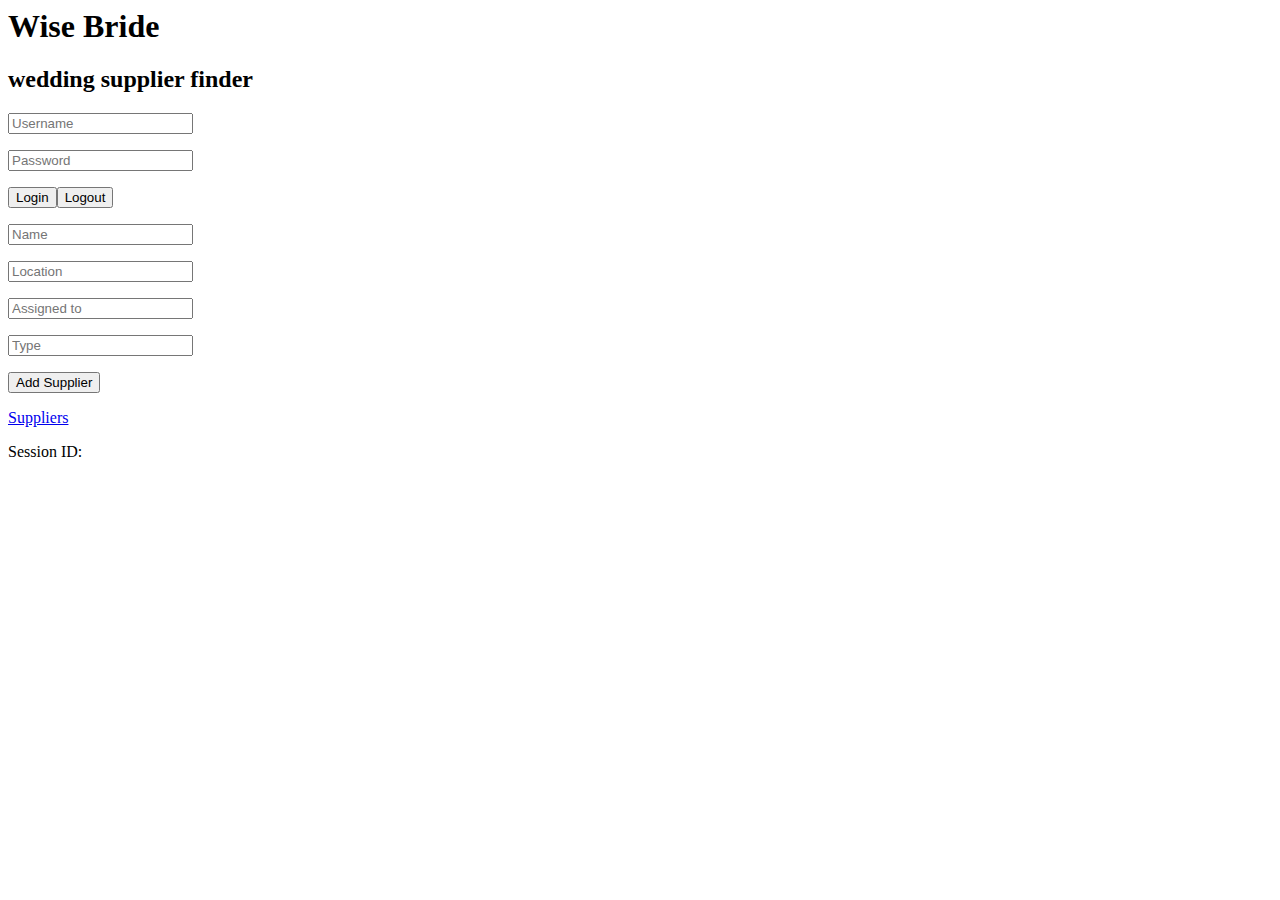
<file: nodeapp/public/index.html>
<html>
	<head>
	<title>WiseBrideApp</title>
	<script>
		window.onload = function() {
			var sessionid = "";
			document.getElementById('submit').onclick = function() {
				let un = document.getElementById('username').value;
				let pw = document.getElementById('password').value;
				let rq = new XMLHttpRequest();
				rq.onreadystatechange = function() {
					if(rq.readyState == 4) {
						sessionid = rq.responseText;
						let sid = document.getElementById('sid');
						sid.innerHTML = "Session ID: " + sessionid;
					}
				}
				rq.open("GET", "/login?username="+un+"&password="+pw, true);
				rq.send();
			};
			document.getElementById('logout').onclick = function() {
				let rq = new XMLHttpRequest();
				rq.onreadystatechange = function() {
					if(rq.readyState == 4) {
						sessionid = "";
						document.getElementById('sid').innerHTML = "Session ID:";
					}
				}
				rq.open("GET", "/logout?id="+sessionid, true);
				rq.send();
			};
			let suppliers = document.getElementById('suppliers');
			suppliers.onclick = function() {
				let rq = new XMLHttpRequest();
				rq.onreadystatechange = function() {
					if(rq.readyState == 4) {
						let container = document.getElementById('container');
						container.innerHTML = "";
						container.innerHTML = rq.responseText;
					}
				}
				rq.open("GET", "/suppliers?id="+sessionid, true);
				rq.send();
			};
			document.getElementById('addsupplier').onclick = function() {
				let rq = new XMLHttpRequest();
				rq.onreadystatechange = function() {
					if(rq.readyState == 4) {
					}
				}
				rq.open("POST", "/suppliers?id="+sessionid, true);
				rq.setRequestHeader("Content-Type", "application/json");
				rq.send(JSON.stringify({
					name : document.getElementById('name').value,
					location : document.getElementById('loc').value,
					assignedto : document.getElementById('assignee').value,
					type : document.getElementById('type').value
				}));
			}
		}
	</script>
	</head>
	<body>
		<h1 id = "h1">Wise Bride</h1>
		<h2 id = "h2">wedding supplier finder</h2>
		<div id = "section">
			<div id = "wrapper">
				<form id = "form">
					<p><input type="text" id="username" placeholder="Username"></p>
					<p><input type="password" id="password" placeholder="Password"></p>
					<p><input type="submit" id="submit" value="Login"><input type="submit" id="logout" value="Logout"/></p>
					<p><input type="text" id="name" placeholder="Name" /></p>
					<p><input type="text" id="loc" placeholder="Location" /></p>
					<p><input type="text" id="assignee" placeholder="Assigned to" /></p>
					<p><input type="text" id="type" placeholder="Type" /></p>
					<p></p><input type="submit" id="addsupplier" value="Add Supplier" /></p>
					<p><a href="#" id="suppliers">Suppliers</a></p>
					<p id="sid">Session ID: </p>
				</form>
			</div>
		</div>
		<div id="container">
		</div>
	</body>
</html>
</file>
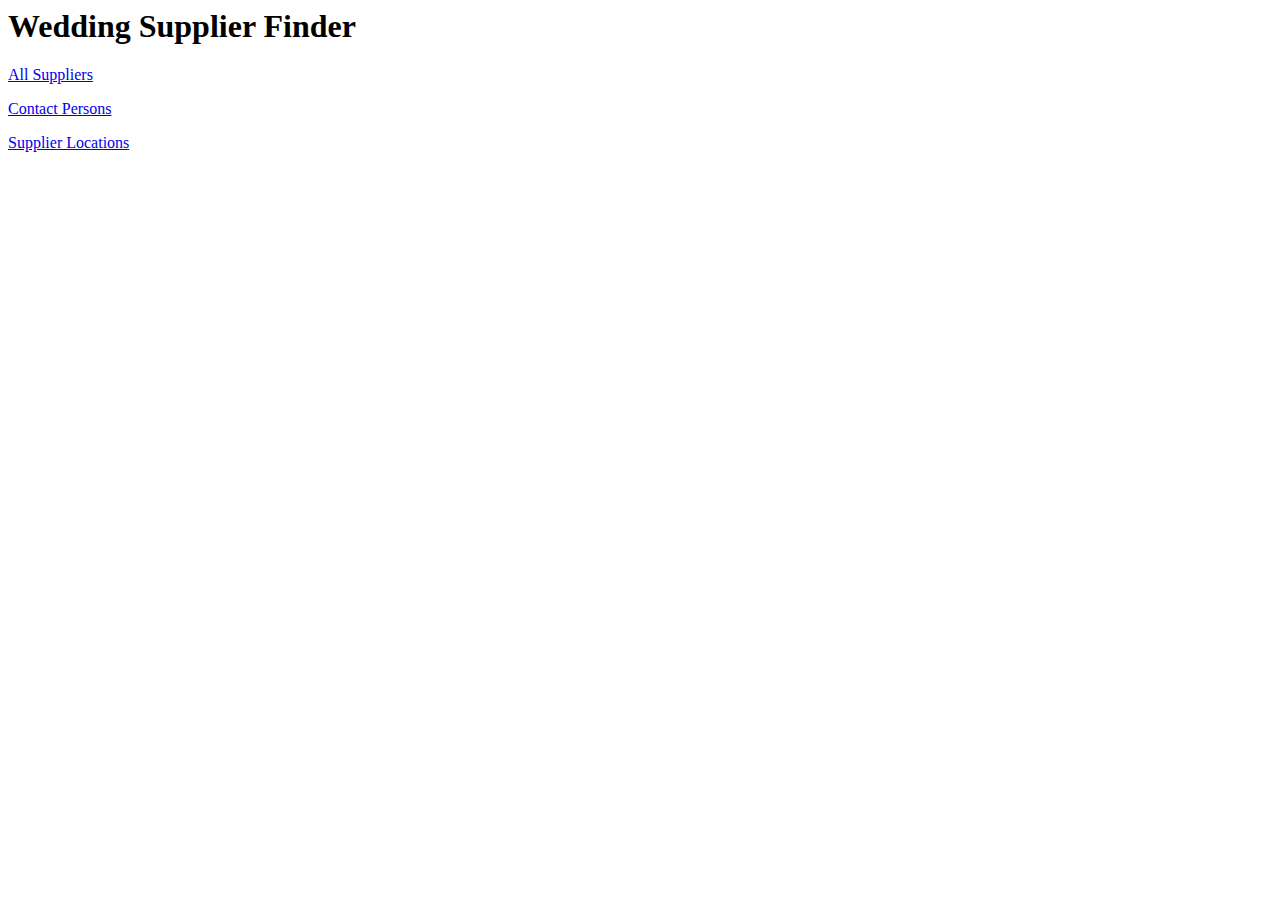
<file: webapps/wisebrideapp/index.html>
<html>
	<head>
		<title>Wedding Suppliers</title>
	</head>
	<body></body>
		<h1>Wedding Supplier Finder</h1>
		<p><a href="/wisebrideapp/suppliers">All Suppliers</a></p>
		<p><a href="/wisebrideapp/officers">Contact Persons</a></p>
		<p><a href="/wisebrideapp/locations">Supplier Locations</a></p>
	</body>
</html>
</file>
